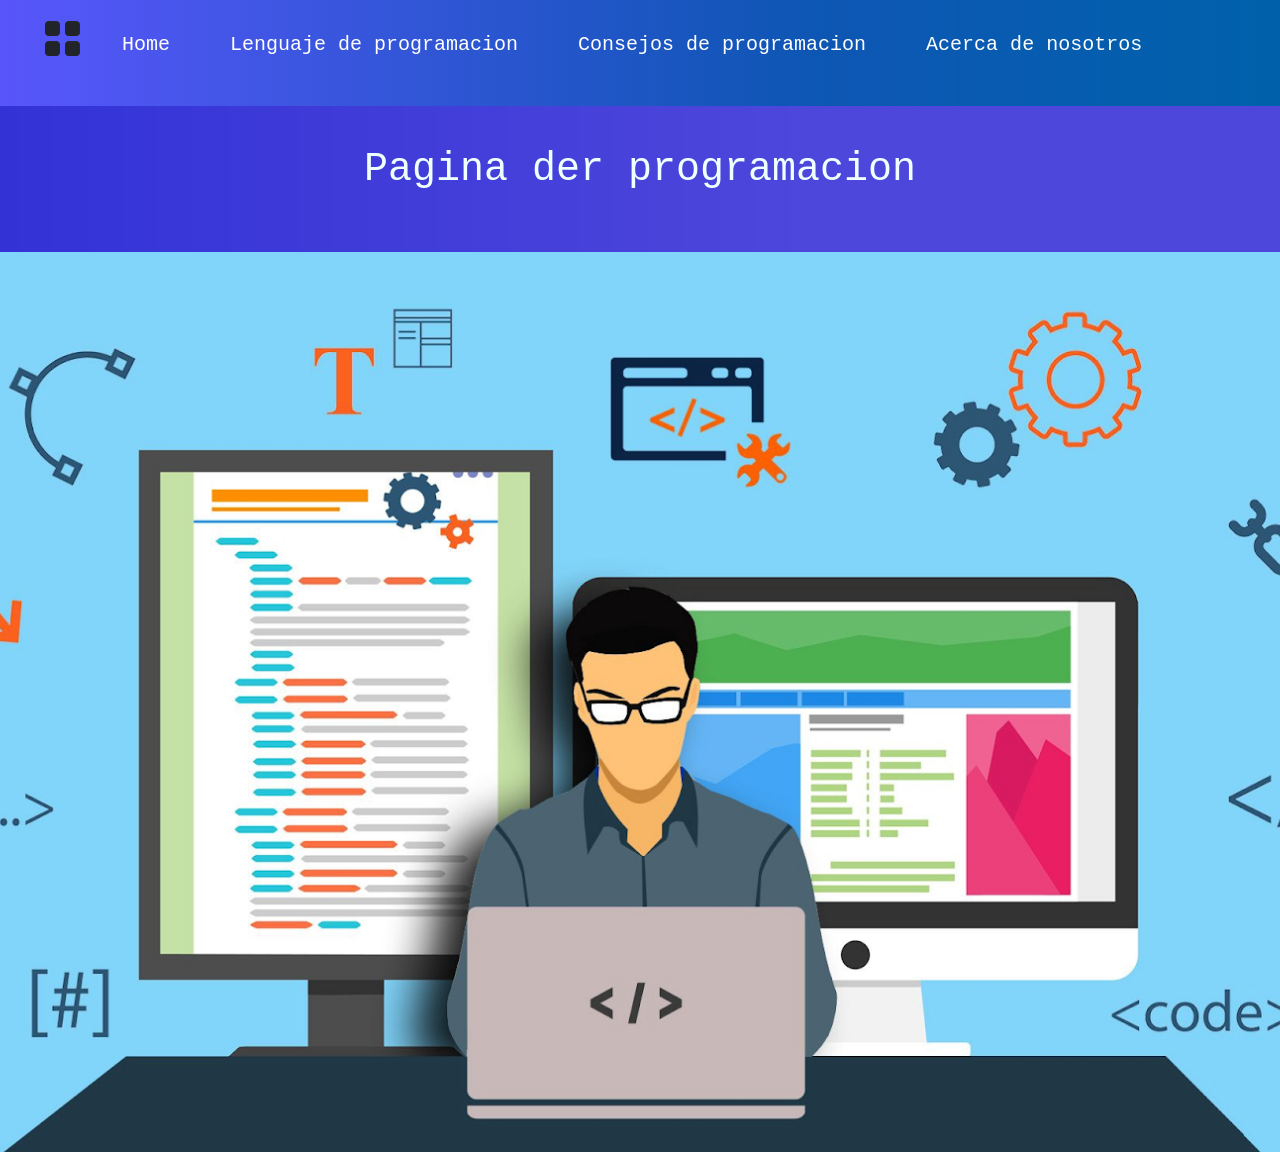
<file: pagina wep/index.html>
<!DOCTYPE html>
<html lang="es">
<head>
    <meta charset="UTF-8">
    <meta http-equiv="X-UA-Compatible" content="IE=edge">
    <meta name="viewport" content="width=device-width, initial-scale=1.0">
    <link rel="stylesheet" href="https://cdn.jsdelivr.net/npm/bootstrap-icons@1.10.5/font/bootstrap-icons.css">
    <link href="https://cdn.jsdelivr.net/npm/bootstrap@5.3.0-alpha3/dist/css/bootstrap.min.css" rel="stylesheet" integrity="sha384-KK94CHFLLe+nY2dmCWGMq91rCGa5gtU4mk92HdvYe+M/SXH301p5ILy+dN9+nJOZ" crossorigin="anonymous">
    <link rel="stylesheet" href="css/style.css">
    <title>inicio</title>
    
</head>
<body>
   <header>
    <nav>
        <ul id="navBar">
            <i class="bi bi-grid-fill"id="iconNavBar"></i>
            <li><a href="./index.html">Home</a></li>
            <li><a href="./lenguajedeprogramacion.html">Lenguaje de programacion</a></li>
            <li><a href="./consejosdeprogrmacion.html">Consejos de programacion</a></li>
            <li><a href="./acercanosotros.html">Acerca de nosotros</a></li>
        </ul>
    </nav>
   </header>
   <main>
     <br>
     <br>
     <br>
     <br>
   <h1 class="h1">Pagina der programacion</h1>
    
    <section>
        <div class="img">
          <img src="assets/pasted image 0.png" alt="portada imagen de programacion">
        </div>
    </section>
   </main>
   <footer></footer>   
   <script src="https://cdn.jsdelivr.net/npm/bootstrap@5.3.0-alpha3/dist/js/bootstrap.bundle.min.js" integrity="sha384-ENjdO4Dr2bkBIFxQpeoTz1HIcje39Wm4jDKdf19U8gI4ddQ3GYNS7NTKfAdVQSZe" crossorigin="anonymous"></script>
</body>
</html>
</file>
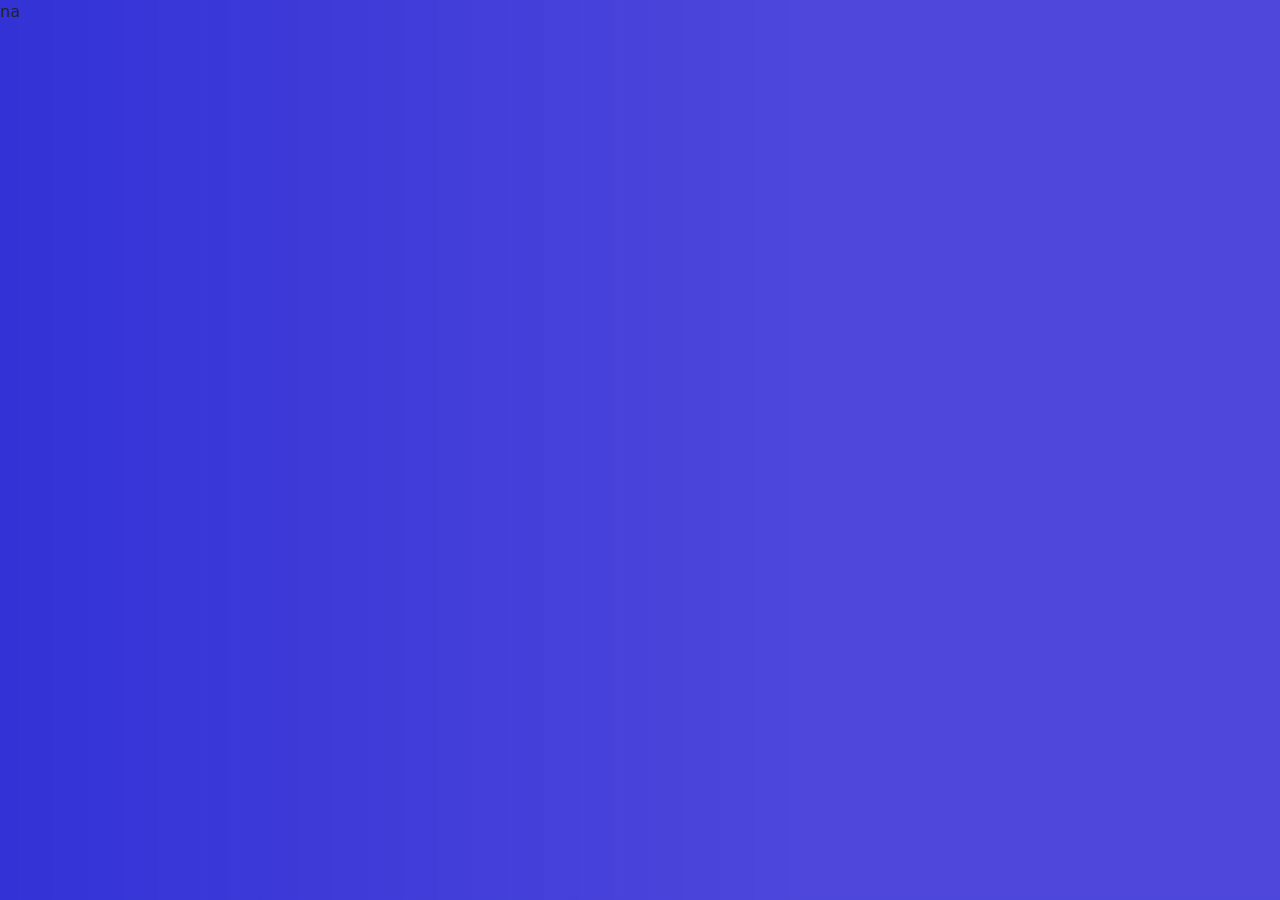
<file: pagina wep/lenguajedeprogramacion.html>
<!DOCTYPE html>
<html lang="es">
<head>
    <meta charset="UTF-8">
    <meta http-equiv="X-UA-Compatible" content="IE=edge">
    <meta name="viewport" content="width=device-width, initial-scale=1.0">
    <link href="https://cdn.jsdelivr.net/npm/bootstrap@5.3.0-alpha3/dist/css/bootstrap.min.css" rel="stylesheet" integrity="sha384-KK94CHFLLe+nY2dmCWGMq91rCGa5gtU4mk92HdvYe+M/SXH301p5ILy+dN9+nJOZ" crossorigin="anonymous">
    <link rel="stylesheet" href="css/style.css">
    <title> lenguaje de programacion</title>
    
</head>
<body>
   <header>
    na
   </header>
   <main></main>
   <footer></footer>   
   <script src="https://cdn.jsdelivr.net/npm/bootstrap@5.3.0-alpha3/dist/js/bootstrap.bundle.min.js" integrity="sha384-ENjdO4Dr2bkBIFxQpeoTz1HIcje39Wm4jDKdf19U8gI4ddQ3GYNS7NTKfAdVQSZe" crossorigin="anonymous"></script>
</body>
</html>
</file>
<file: pagina wep/css/style.css>
@import url("https://cdn.jsdelivr.net/npm/bootstrap-icons@1.10.5/font/bootstrap-icons.css");
body{
    background: rgb(30,30,210);
background: linear-gradient(90deg, rgba(30,30,210,0.9108018207282913) 0%, rgba(39,30,212,0.8211659663865546) 63%);
}

#iconNavBar{
    font-size:40px;
    padding:10px ;
}
*{
    margin: 0;
}

nav{
    background: rgb(93,90,255);
    background: linear-gradient(90deg, rgba(93,90,255,0.9108018207282913) 0%, rgba(0,90,171,0.8211659663865546) 63%, rgba(0,98,171,1) 100%, rgba(0,98,171,1) 100%);
    position: fixed;
    width: 100vw;
}
#navBar{
    display: flex;
    justify-content: left;


}
#navBar li{
    list-style:none;
    padding:30px 30px;

}
#navBar a{
    color:white;
    font-size: 20px;
    text-decoration: none;
   font-family: monospace;
    
}
.img{
 padding:-50px;
   height: 100vh;
   display: flex;
   justify-content: center;
} 
.h1{
    text-align: center;
    font-family: monospace;
    padding:50px ;
    color: azure;
}
</file>
